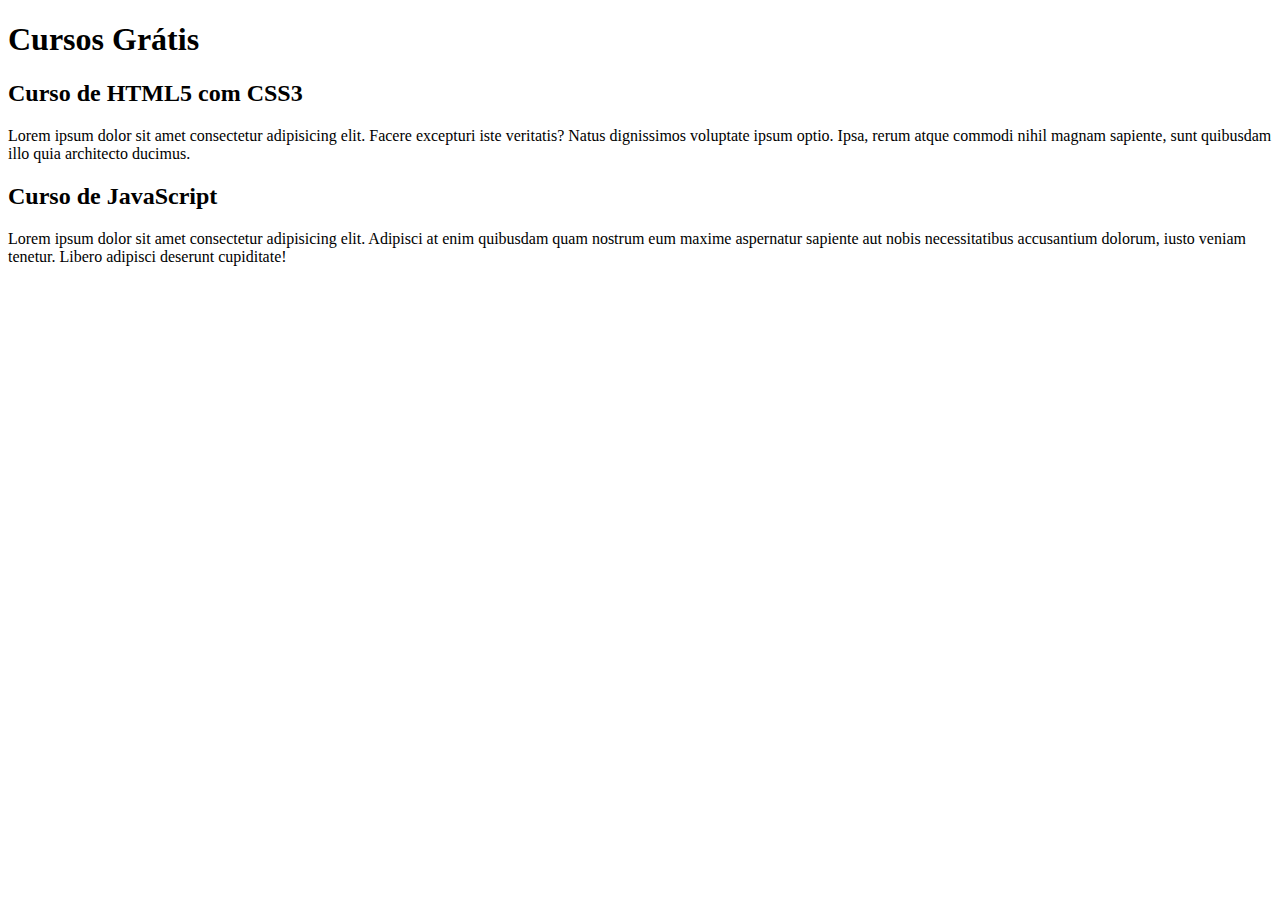
<file: index.html>
<!DOCTYPE html>
<html lang="pt-br">
<head>
    <meta charset="UTF-8">
    <meta name="viewport" content="width=device-width, initial-scale=1.0">
    <title>Título do Site</title>
</head>
<body>
    <main>
        <h1>Cursos Grátis</h1>
    </main>
    <article>
        <h2>Curso de HTML5 com CSS3</h2>
        <p>Lorem ipsum dolor sit amet consectetur adipisicing elit. Facere excepturi iste veritatis? Natus dignissimos voluptate ipsum optio. Ipsa, rerum atque commodi nihil magnam sapiente, sunt quibusdam illo quia architecto ducimus.</p>
    </article>
    <article>
        <h2>Curso de JavaScript</h2>
        <p>Lorem ipsum dolor sit amet consectetur adipisicing elit. Adipisci at enim quibusdam quam nostrum eum maxime aspernatur sapiente aut nobis necessitatibus accusantium dolorum, iusto veniam tenetur. Libero adipisci deserunt cupiditate!</p>
    </article>
</body>
</html>
</file>
